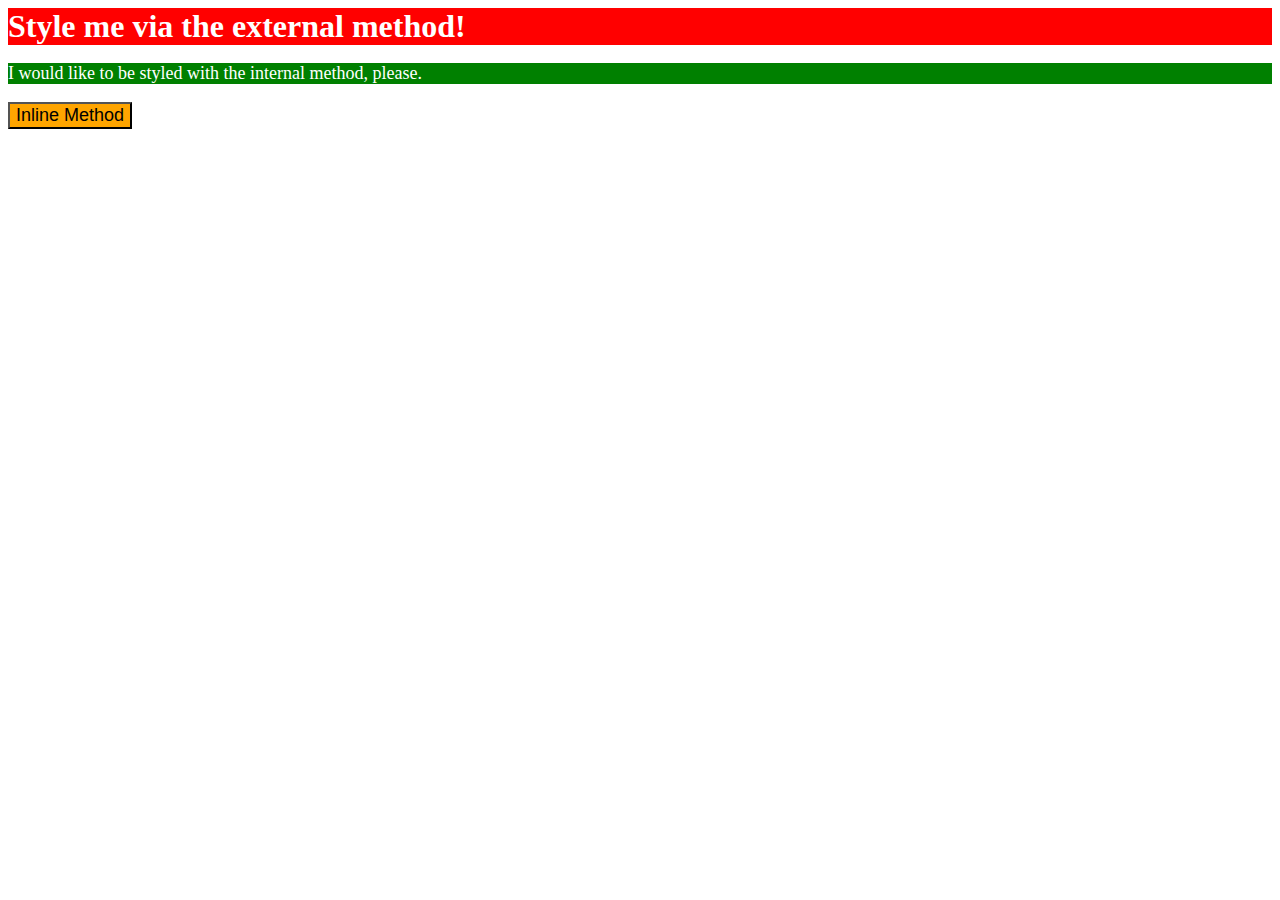
<file: foundations/01-css-methods/index.html>
<!DOCTYPE html>
<html lang="en">
  <head>
    <style>
      p {
        background-color: green;
        color: white;
        font-size: 18px;
      }

    </style>
    <meta charset="UTF-8">
    <meta http-equiv="X-UA-Compatible" content="IE=edge">
    <meta name="viewport" content="width=device-width, initial-scale=1.0">
    <title>Methods for Adding CSS</title>
    <link rel="stylesheet" href="styles.css">
  </head>
  <body>
    <div>Style me via the external method!</div>
    <p>I would like to be styled with the internal method, please.</p>
    <button style="background-color: orange; font-size: 18px;">Inline Method</button>
  </body>
</html>
</file>
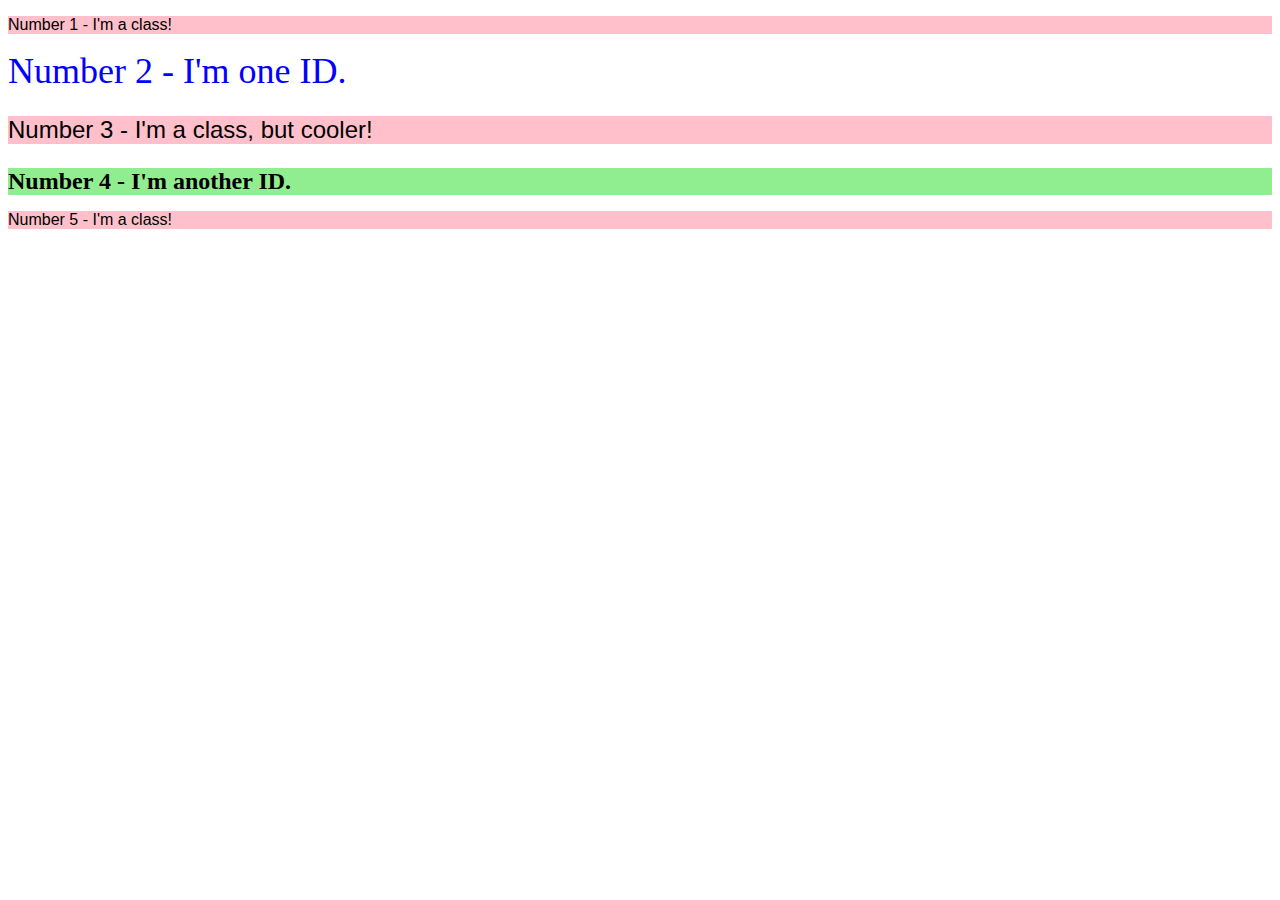
<file: foundations/02-class-id-selectors/index.html>
<!DOCTYPE html>
<html lang="en">
  <head>
    <meta charset="UTF-8">
    <meta http-equiv="X-UA-Compatible" content="IE=edge">
    <meta name="viewport" content="width=device-width, initial-scale=1.0">
    <title>Class and ID Selectors</title>
    <link rel="stylesheet" href="style.css">
  </head>
  <body>
    <p class="bruv">Number 1 - I'm a class!</p>
    <div id="tank">Number 2 - I'm one ID.</div>
    <p class="bruv dad">Number 3 - I'm a class, but cooler!</p>
    <div id="dumb">Number 4 - I'm another ID.</div>
    <p class="bruv">Number 5 - I'm a class!</p>
  </body>
</html>
</file>
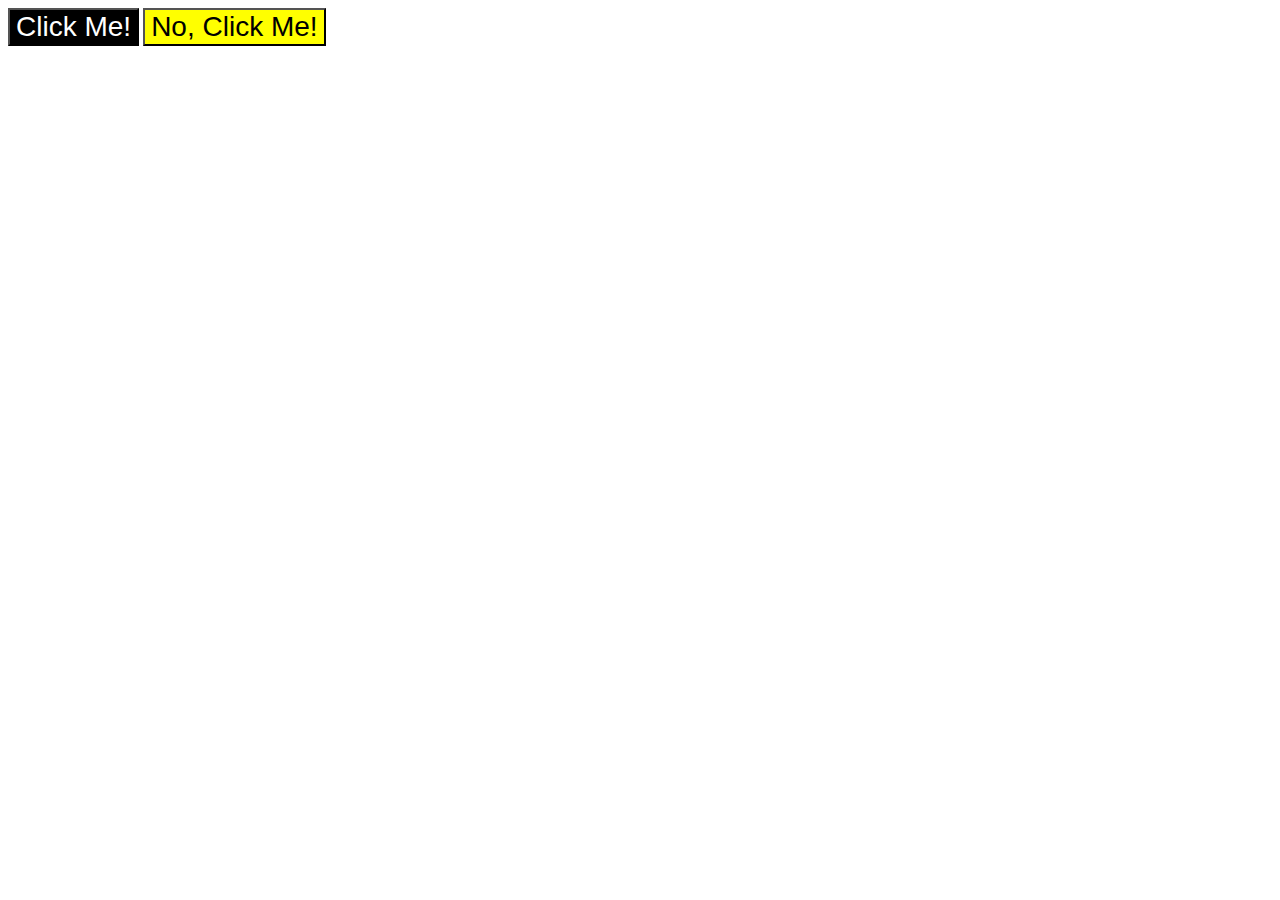
<file: foundations/03-grouping-selectors/index.html>
<!DOCTYPE html>
<html lang="en">
  <head>
    <meta charset="UTF-8">
    <meta http-equiv="X-UA-Compatible" content="IE=edge">
    <meta name="viewport" content="width=device-width, initial-scale=1.0">
    <title>Grouping Selectors</title>
    <link rel="stylesheet" href="style.css">
  </head>
  <body>
    <button class="joe mama">Click Me!</button>
    <button class="joe biden">No, Click Me!</button>
  </body>
</html>
</file>
<file: foundations/01-css-methods/styles.css>
div {
    color: white
}
div {
    background-color: red;
}
div {
   font-size: 32px; 
}
div {
    align-self: center;
}
div {
    font-weight: bold;
}
</file>
<file: foundations/02-class-id-selectors/style.css>
.bruv {
    background-color:  rgb(255, 192, 203);
    font-family: Verdana, Geneva, Tahoma, sans-serif
}
#tank {
    color: rgb(0, 0, 255);
    font-size: 36px;

}
.dad {
    font-size: 24px;
}
#dumb {
    background-color: lightgreen;
    font-size: 24px;
    font-weight: bold;
}
</file>
<file: foundations/03-grouping-selectors/style.css>
.joe {
    font-size: 28px;
    font-family: Helvetica, 'Times New Roman', sans-serif;

}
.biden {
    background-color: yellow
}
.mama {
    color: white;
    background-color: black;
}
</file>
